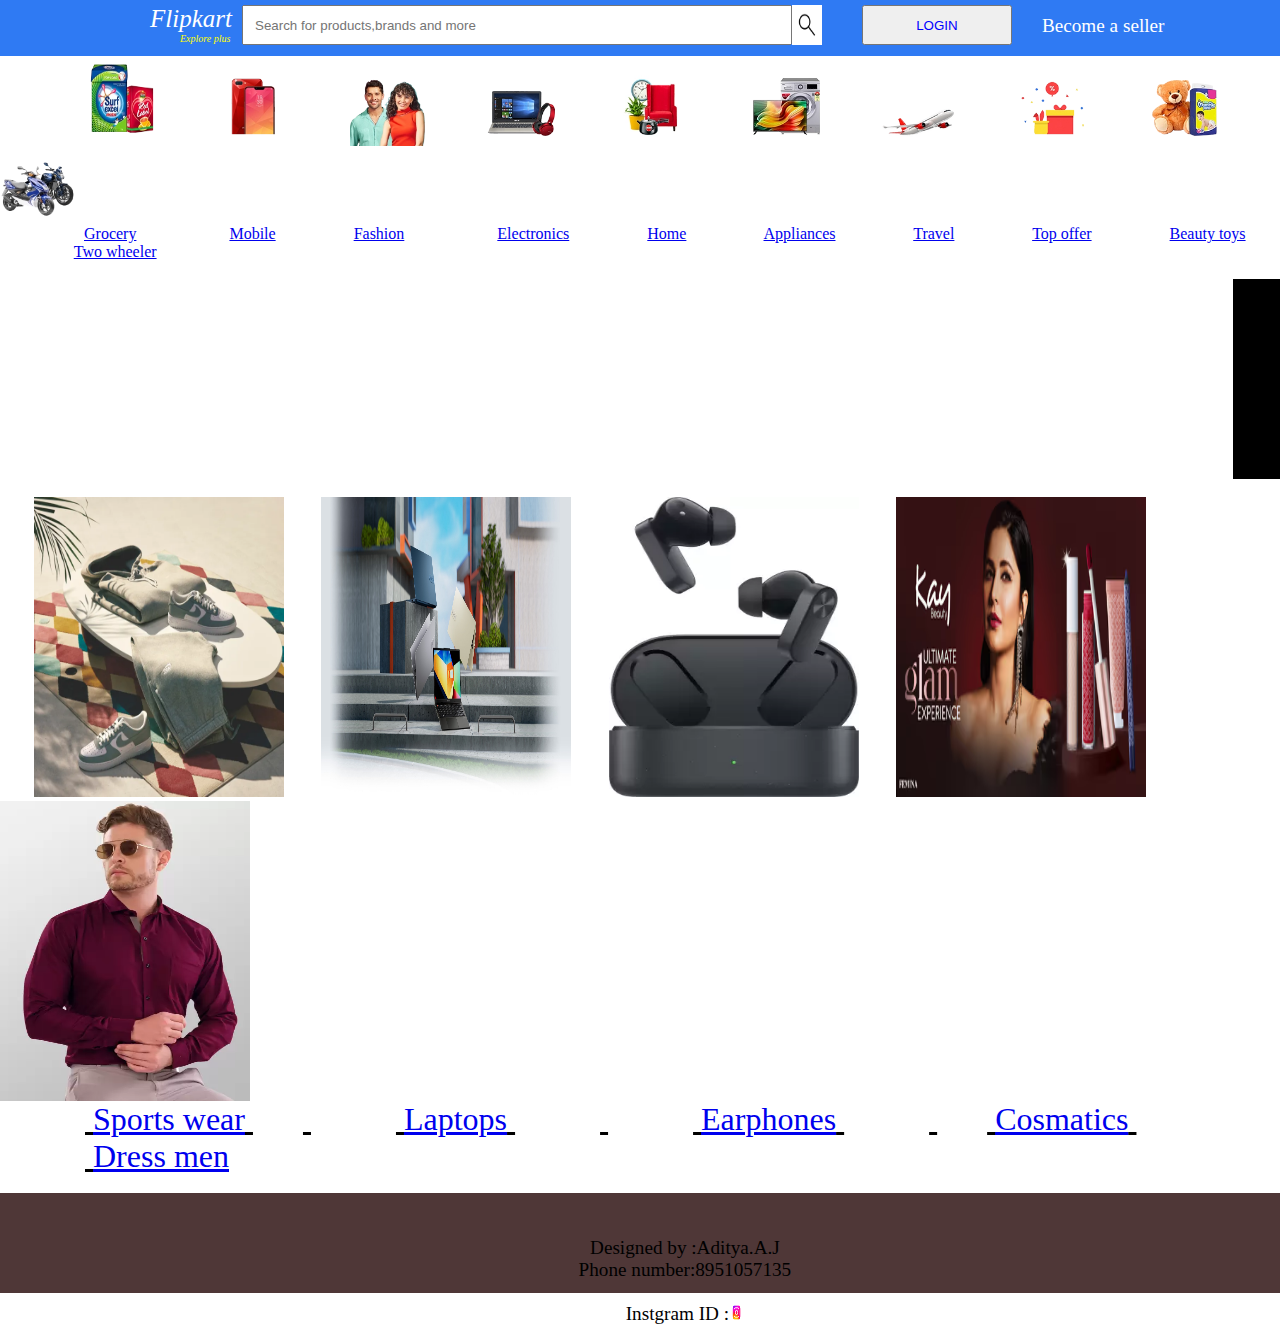
<file: index.html>
<!-- <!DOCTYPE html> -->
<html>
<head>
    <title>Flipkart</title>
    <style>
      *{
        margin: 0px;
        padding: 0px;
      }
      nav{
        background-color: rgb(47, 122, 243);
        display: flex;
        height: 56px;
      }
      nav p{
        justify-content: left;
        font-size: 25;
        font-style: italic;
        color: white;
        margin-top: 5px;
        margin-left: 150px;
        margin-right: 10px;
      }
      nav p a{
        font-size: x-small;
        color: yellow;
        text-decoration: none;
      }
      nav input{
        margin-top: 5px;
        height: 40px;
        width: 550px;
        margin-left: 0px;
        margin-right: 0px;
      }
      nav img{
        margin-left: 0px;
        margin-top: 5px;
        height: 40px;
        width: 30px;
        margin-right: 40px;
      }
      nav button{
        margin-top: 5px;
        height: 40px;
        width: 150px;
        color: blue;
      }
      nav a{
        margin-top: 15px;
        margin-left: 30px;
        color: white;
        text-decoration: none;
        font-size: larger;
      }
      footer{
        height: 100px;
        background-color: rgb(79, 55, 55);
        font-size: larger;
        text-align-last: center;
      }
    </style>
    <link rel="icon" type="image/x-icon" href="favicon.ico">
      <link rel="stylesheet" href="style.css"> 
    

</head>
<body>
  <nav>
     <p>Flipkart<br>
       <a href="plus.html" target="_blank">Explore plus</a>
     </p> 
       <input type="text" placeholder="   Search for products,brands and more"  >
        <img  src="search-icon-hi.png">
         <button  type="button">LOGIN</b></button>
         <a href="become.html" target="_blank">Become a seller</a>
        
      </nav>  
        <div class="options">
          <div class="gap3">  </div>
           <div class="other" ><img src="grocery.webp" height="90px" width="75px"></div>
           <div class="gap4">  </div>
            
            <div class="other" ><img src="mobile.webp" height="75px" width="75px"></div>
              <!-- <a href="plus.html">Mobiles</a></div> -->
              <div class="gap4">  </div>
              <div class="other" ><img src="fashion.webp" height="75px" width="75px"></div>
              <div class="gap4">  </div>
              <div class="other" ><img src="electronics.webp" height="75px" width="75px"></div>
              <div class="gap4">  </div>
              <div class="other" ><img src="home.webp" height="75px" width="75px"></div>
              <div class="gap4">  </div>
              <div class="other" ><img src="appliances.webp" height="75px" width="75px"></div>
              <div class="gap4">  </div>
              <div class="other" ><img src="travel.webp" height="75px" width="75px"></div>
              <div class="gap4">  </div>
              <div class="other" ><img src="topoffer.webp" height="75px" width="75px"></div>
              <div class="gap4">  </div>
              <div class="other" ><img src="beuty.webp" height="75px" width="75px"></div>
              <div class="gap4">  </div>
              <div class="other" ><img src="twowheel.webp" height="75px" width="75px"></div><br>
              <div class="gap3">  </div>
              <a href="grocery.html" >Grocery</a>
              <div class="gap5">  </div>
              <a href="mobile.html" >Mobile</a>
              <div class="gap6">  </div>
              <a href="general.html" >Fashion</a>
              <div class="gap5">  </div>
              <a href="general.html" >Electronics</a>
              <div class="gap6">  </div>
              <a href="general.html" >Home</a>
              <div class="gap6">  </div>
              <a href="general.html" >Appliances</a>
              <div class="gap6">  </div>
              <a href="general.html" >Travel</a>
              <div class="gap6">  </div>
              <a href="general.html" >Top offer</a>
              <div class="gap6">  </div>
              <a href="general.html" >Beauty toys</a>
              <div class="gap6">  </div>
              <a href="general.html" >Two wheeler</a>
              
</div>
<br>
<div class="Scroll">
  <marquee ><a href="plus.html" target="_blank"><img src="scroll.jpg" height="200px" width="100%" ></a>  </marquee>
</div>
<br>
<div id="gap2">    </div>
<div id="gap2">    </div>
<div class="shop1">
 <a href="general.html"> <img src="nike.webp" height="300px" width="250px"></a>
</div> <div id="gap2">    </div>
<div id="gap2">    </div>
<div class="shop1">
  <a href="general.html" ><img src="laptop.jpg" height="300px" width="250px"></a>
</div> <div id="gap2">    </div>
<div id="gap2">    </div>
<div class="shop1">
  <a href="general.html"><img src="earphone.webp" height="300px" width="250px"></a>
</div> 
<div id="gap2">    </div>
<div id="gap2">    </div>
<div class="shop1">
  <a href="general.html"><img src="cosmatics.avif" height="300px" width="250px"></a>
</div>
<div id="gap2">    </div>
<div id="gap2">    </div>
<div class="shop1">
  <a href="general.html"><img src="dress.webp" height="300px" width="250px"></a>
</div>
<br>
<div class="Shop">
<div class="gap5">    </div>
<a href="general.html">Sports wear</a>
<div class="gap4">    </div>
<div class="gap5">    </div>
<a href="general.html">Laptops</a>
<div class="gap5">    </div>
<div class="gap5">    </div>
<a href="general.html">Earphones</a>
<div class="gap5">    </div>
<div class="gap4">    </div>
<a href="general.html">Cosmatics</a>
<div class="gap5">    </div>
<div class="gap5">    </div>
<a href="general.html">Dress men</a>
</div>
<br>
<footer >
  <br>
  <br>
  <div class="gap5">    </div>
     Designed by :Aditya.A.J<br>
     <div class="gap5">    </div>
     Phone number:8951057135<br>
     <br>
     <div class="gap5">    </div>
     Instgram ID :<a href="https://instagram.com/aditya.a.j?igshid=YmMyMTA2M2Y="><img src="Instagram-Logo-768x432.png" height="15px" width="15px"> </a><br>
   
</footer>
</body>
</html>
</file>
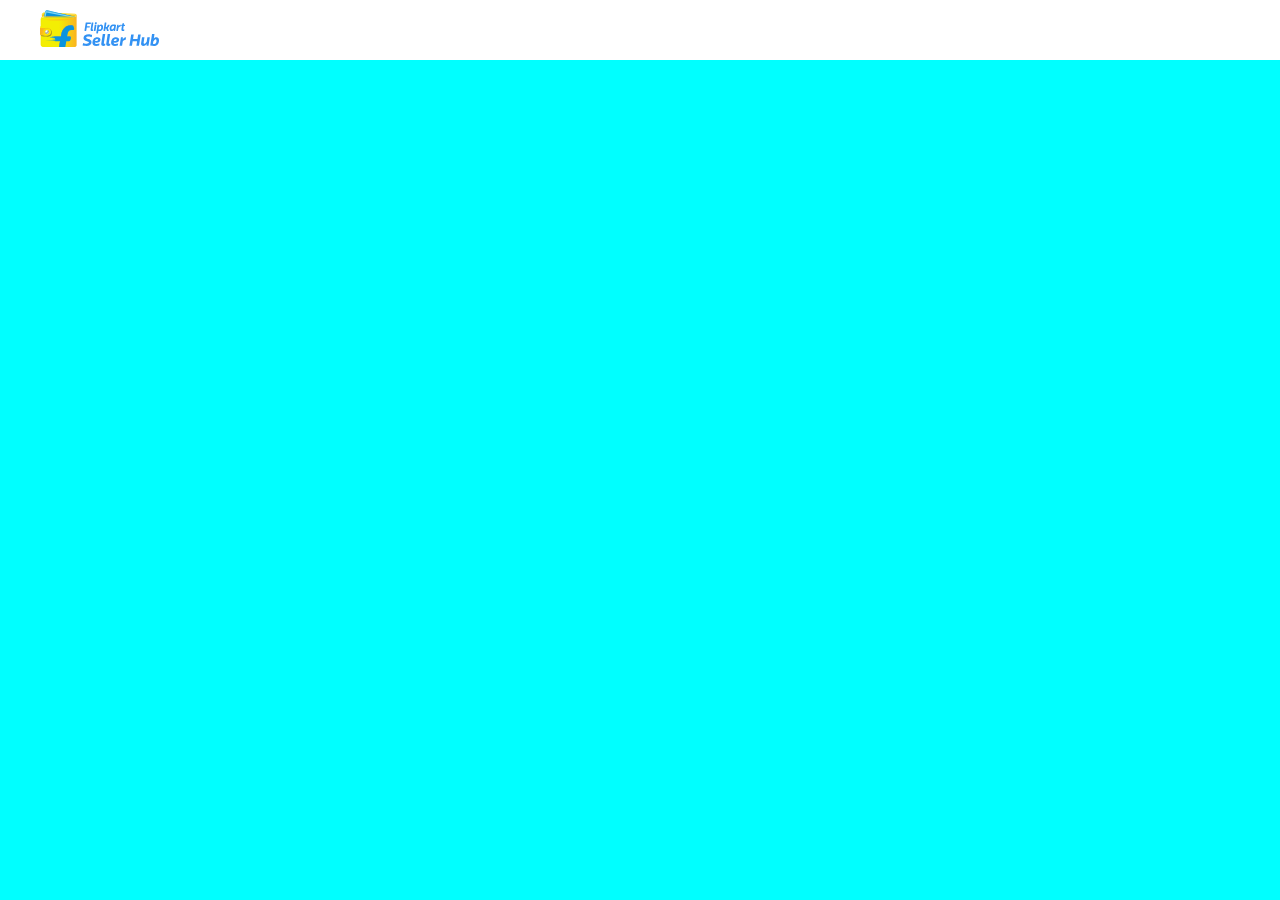
<file: become.html>
<!DOCTYPE html>
<html lang="en">
<head>
    <meta charset="UTF-8">
    <meta http-equiv="X-UA-Compatible" content="IE=edge">
    <meta name="viewport" content="width=device-width, initial-scale=1.0">
    <title>Seller</title>
    <style>
        *{
            margin: 0px;
            padding: 0px;
        }
        nav{
            background-color: white;
          margin-top: 0px;
          height: 60px;
        }
        body{
            background-color: aqua;
            align-self: center;
        }
        nav img{
            padding-left: 40px;
            margin-top: 10px;
            width: 120px;

        }
    </style>
</head>
<body>
    <nav>
        <div class="gap2">  </div>
        <img src="flipkartlogo.svg" alt="">
    </nav>
    
</body>
</html>
</file>
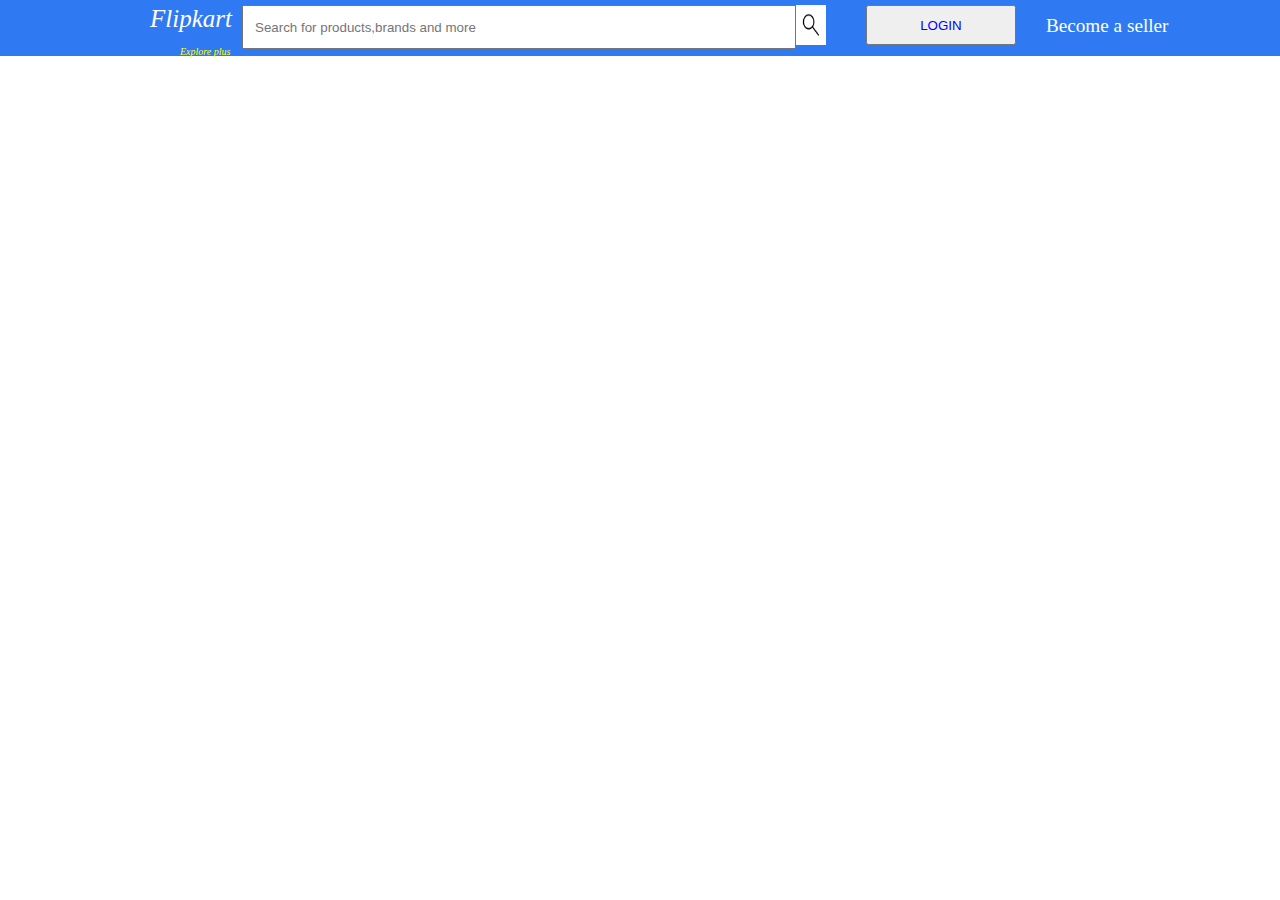
<file: general.html>
<!DOCTYPE html>
<html lang="en">
<head>
    <meta charset="UTF-8">
    <meta http-equiv="X-UA-Compatible" content="IE=edge">
    <meta name="viewport" content="width=device-width, initial-scale=1.0">
    <title>Flipkart</title>
    <style>
    *{
        margin: 0;
        padding: 0;
      }
      nav{
        background-color: rgb(47, 122, 243);
        display: flex;
        height: 56px;
      }
      nav p{
        justify-content: left;
        font-size: 25px;
        font-style: italic;
        color: white;
        margin-top: 5px;
        margin-left: 150px;
        margin-right: 10px;
      }
      nav p a{
        font-size: x-small;
        color: yellow;
        text-decoration: none;
      }
      nav input{
        margin-top: 5px;
        height: 40px;
        width: 550px;
        margin-left: 0px;
        margin-right: 0px;
      }
      nav img{
        margin-left: 0px;
        margin-top: 5px;
        height: 40px;
        width: 30px;
        margin-right: 40px;
      }
      nav button{
        margin-top: 5px;
        height: 40px;
        width: 150px;
        color: blue;
      }
      nav a{
        margin-top: 15px;
        margin-left: 30px;
        color: white;
        text-decoration: none;
        font-size: larger;
      }
    </style>
</head>
<body>
    <nav>
        <p>Flipkart<br>
          <a href="plus.html" target="_blank">Explore plus</a>
        </p> 
          <input type="text" placeholder="   Search for products,brands and more"  >
           <img  src="search-icon-hi.png">
            <button  type="button">LOGIN</b></button>
            <a href="become.html" target="_blank">Become a seller</a>
           
         </nav>  
</body>
</html>
</file>
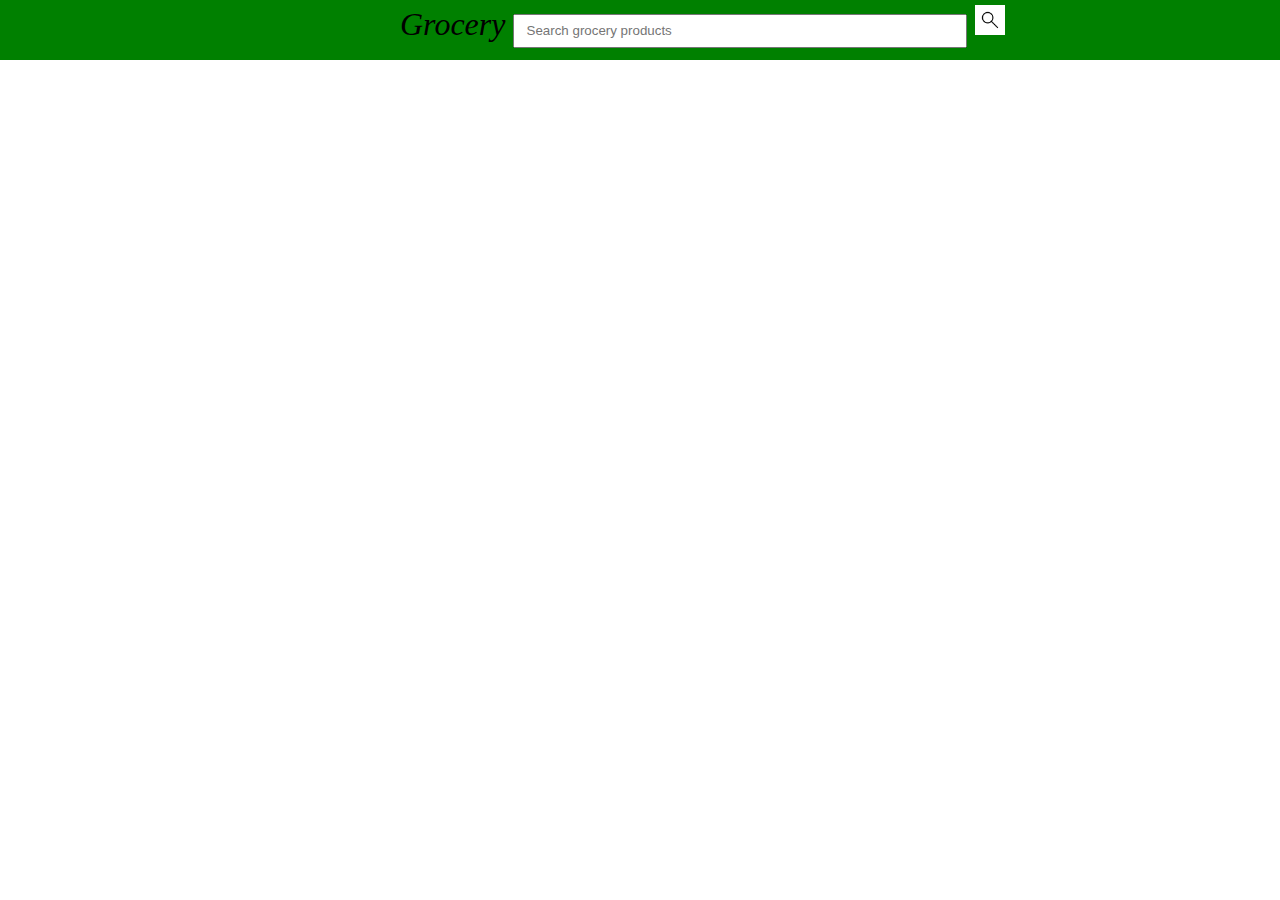
<file: grocery.html>
<!DOCTYPE html>
<html lang="en">
<head>
    <meta charset="UTF-8">
    <meta http-equiv="X-UA-Compatible" content="IE=edge">
    <meta name="viewport" content="width=device-width, initial-scale=1.0">
    <title>Flipkart Grocery store</title>
    <style>
        *{
            margin: 0px;
            padding: 0px;
        }
        nav{
            background-color: green;
            height: 60px;
            font-size: xx-large;
        }
        nav p{
            margin-left: 400px;
            font-style: italic;
        }
        nav p input{
             height: 30px;
             width: 450px;
             margin-right: 0px;
        }
        nav p img{
            height: 30px;
            width: 30px;
            margin-top:5px;
            margin-left: 0px;
            
        }
    </style>
</head>
<body>
    <nav>
        <p>Grocery
        <input type="text" placeholder="   Search grocery products">
        <img src="search-icon-hi.png" alt="Submit"></p>
    </nav>
</body>
</html>
</file>
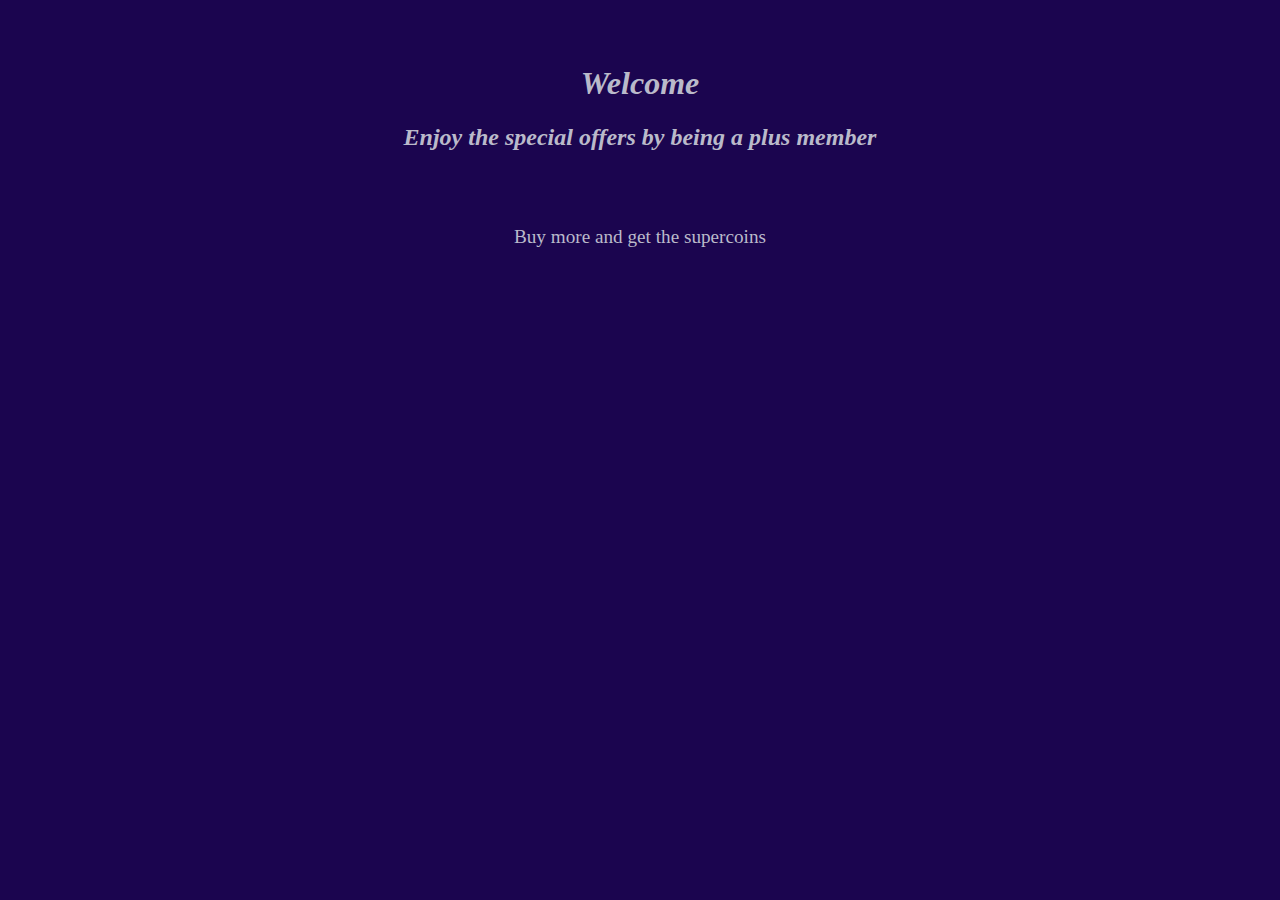
<file: plus.html>
<html>
    <head>
        <title>
            Explore plus    
        </title>
        <link rel="icon" type="image/x-icon"
        href="favicon.ico">
        <link rel="stylesheet" href="style2.css">
        <style>
            body{
                background-color: rgb(27, 5, 79);
                color: rgb(186, 186, 202);
                text-align-last: center;
            }
            p{
                font-size: larger;
            }
        </style>
    </head>
    <body>
        <br>
        <br>
        <div class="gap3">   </div>
        <div class="decorate">
        <h1>Welcome </h1>
        <h2>Enjoy the special offers by being a plus member</h2></div>
        <br>
        <br>
    
        <p>
            Buy more and get the supercoins
        </p>
    </body>
</html>
</file>
<file: style.css>
/* .head{
    background-color: rgb(26, 100, 229);
    height: 56px;
    width: 2000px;
    margin-top: 0px;
} */
#bgcolour{
    background-color: rgb(26, 100, 229);
}
#gap1{
    height: 56px;
    width: 124px;
    display:inline-table;
}
#flip{
    color: white;
    font-size: x-large;
    font-style: italic;
    display: inline-table;
    margin-left: 10px;
   
}
#explore{
    font-size: small;
  display: block;  
}
#gap2{
    height: 56px;
    width: 1%;
    display: inline-table;
}
#links{
    display:inline;
    height: 56px;
    width: 120px;
}
.search{
    
    border-left: 0px;
    margin-top: 2px;
    padding-bottom: 3px;
    padding-top: 2px;
    margin-bottom: 2px;
    display: inline-block;
}
.searheight{
    height: 36px;
    width: 300px;
}
.gap3{
    display: inline-table;
    width: 80px;
}
.butt{
    height: 36px;
    width: 150px;
    font-size: medium;
    color: rgb(9, 81, 174);
}
.gap4{
    display: inline-table;
    margin-left: 50px;
}
.gap5{
    display: inline-table;
    margin-left: 85px;
}
.gap6{
    display: inline-table;
    margin-left: 70px;
    margin-top: 0px;
}
.grocery{
    display: inline;
}
.other{
    display: inline-table;
    margin-bottom: 0px;
    margin-top: 0px;
    margin-right: 0px   ;
}
.shop1{
    display: inline;
}
.shop{
    font-size: xx-large;
    text-decoration: underline;
}
.Contact{
    background-color: rgb(155, 150, 150);
    color: azure;
    font-size: large;
}
</file>
<file: style2.css>
.decorate{
    font-style: italic;
}
.gap4{
    margin:300px;
}
</file>
